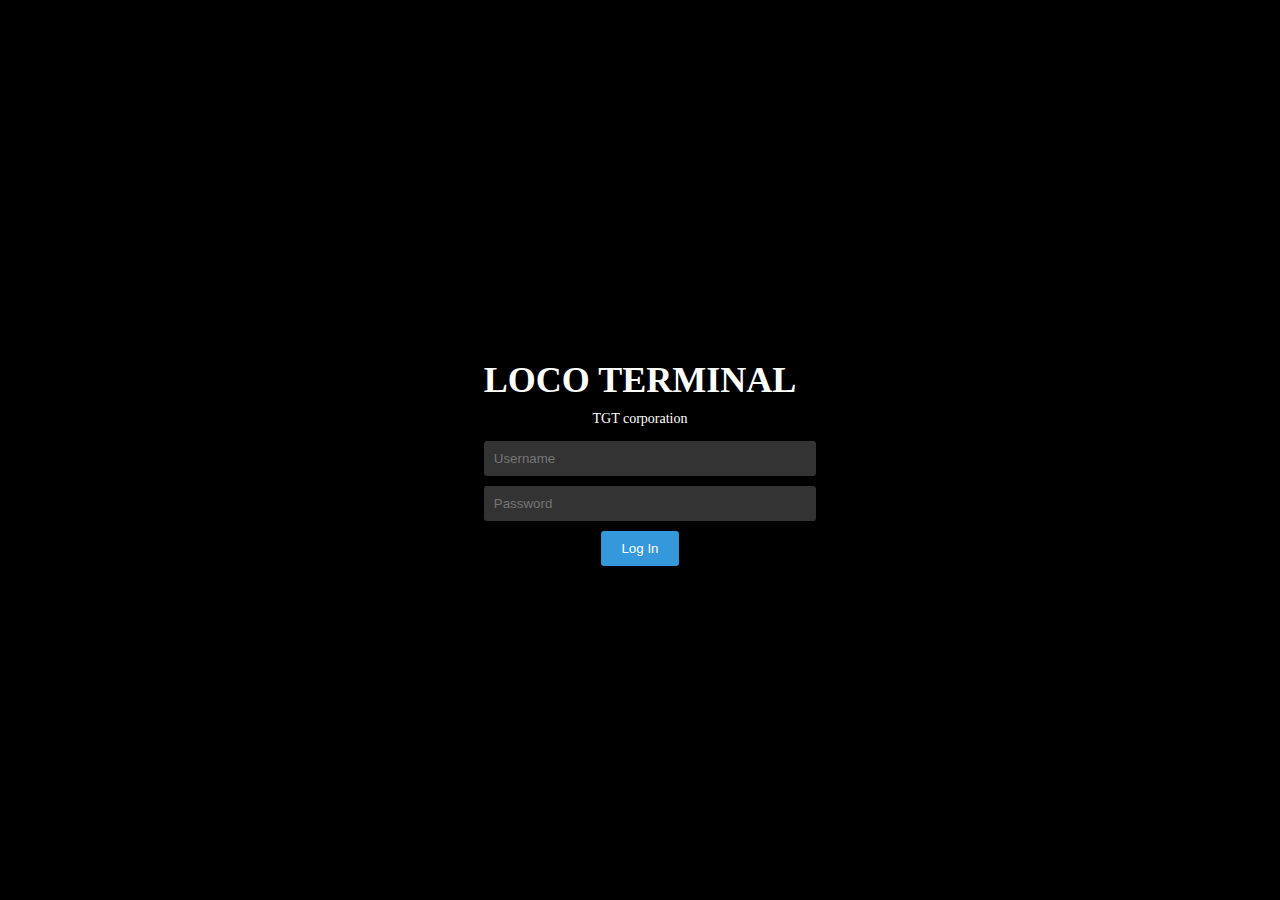
<file: index.html>
<!DOCTYPE html>
<html>
<head>
  <title>LOCO TERMINAL - Login</title>
  <style>
    body {
      background-color: black;
      margin: 0;
      display: flex;
      flex-direction: column; /* Added to stack the elements */
      justify-content: center;
      align-items: center;
      height: 100vh;
    }
    .login-box {
      text-align: center;
      padding: 20px;
      background-color: rgba(0, 0, 0, 0.7);
      border-radius: 5px;
    }
    .login-box h1 {
      font-size: 36px;
      margin-bottom: 10px;
      color: white;
      animation: changeTitleColor 5s infinite;
    }
    .login-box p {
      font-size: 14px;
      color: white;
      margin-top: 5px;
    }
    .login-box input[type="text"],
    .login-box input[type="password"] {
      width: 100%;
      padding: 10px;
      margin-bottom: 10px;
      background-color: rgba(255, 255, 255, 0.2);
      border: none;
      color: white;
      border-radius: 3px;
    }
    .login-box input[type="submit"] {
      background-color: #3498db;
      color: white;
      border: none;
      padding: 10px 20px;
      border-radius: 3px;
      cursor: pointer;
    }

    @keyframes changeTitleColor {
      0% { color: white; }
      16.6% { color: red; }
      33.3% { color: green; }
      50% { color: blue; }
      66.6% { color: purple; }
      83.3% { color: gray; }
      100% { color: white; }
    }
  </style>
</head>
<body>
  <div class="login-box">
    <h1>LOCO TERMINAL</h1>
    <p>TGT corporation</p> <!-- Added small text below the title -->
    <form onsubmit="return checkLogin()">
      <input type="text" id="username" placeholder="Username" required><br>
      <input type="password" id="password" placeholder="Password" required><br>
      <input type="submit" value="Log In">
    </form>
  </div>

  <script>
    function checkLogin() {
      var username = document.getElementById("username").value;
      var password = document.getElementById("password").value;

      // Define authorized usernames and corresponding passwords
      var authorizedCredentials = {
        "lola": ["loco"],
        "sharky": ["loco"],
        "sockbopit": ["lord"],
        "bruh": ["loco"],
        "ADMIN": ["loco"],
        // Add more authorized usernames and passwords as needed
      };

      if (username in authorizedCredentials) {
        var validPasswords = authorizedCredentials[username];
        if (validPasswords.includes(password)) {
          window.location.href = "home.html?username=" + encodeURIComponent(username);
          return false; // Prevent form submission
        }
      }

      // Handle failed login
      alert("Login failed. Please check your username and password.");
      return false; // Prevent form submission
    }
  </script>
</body>
</html>
</file>
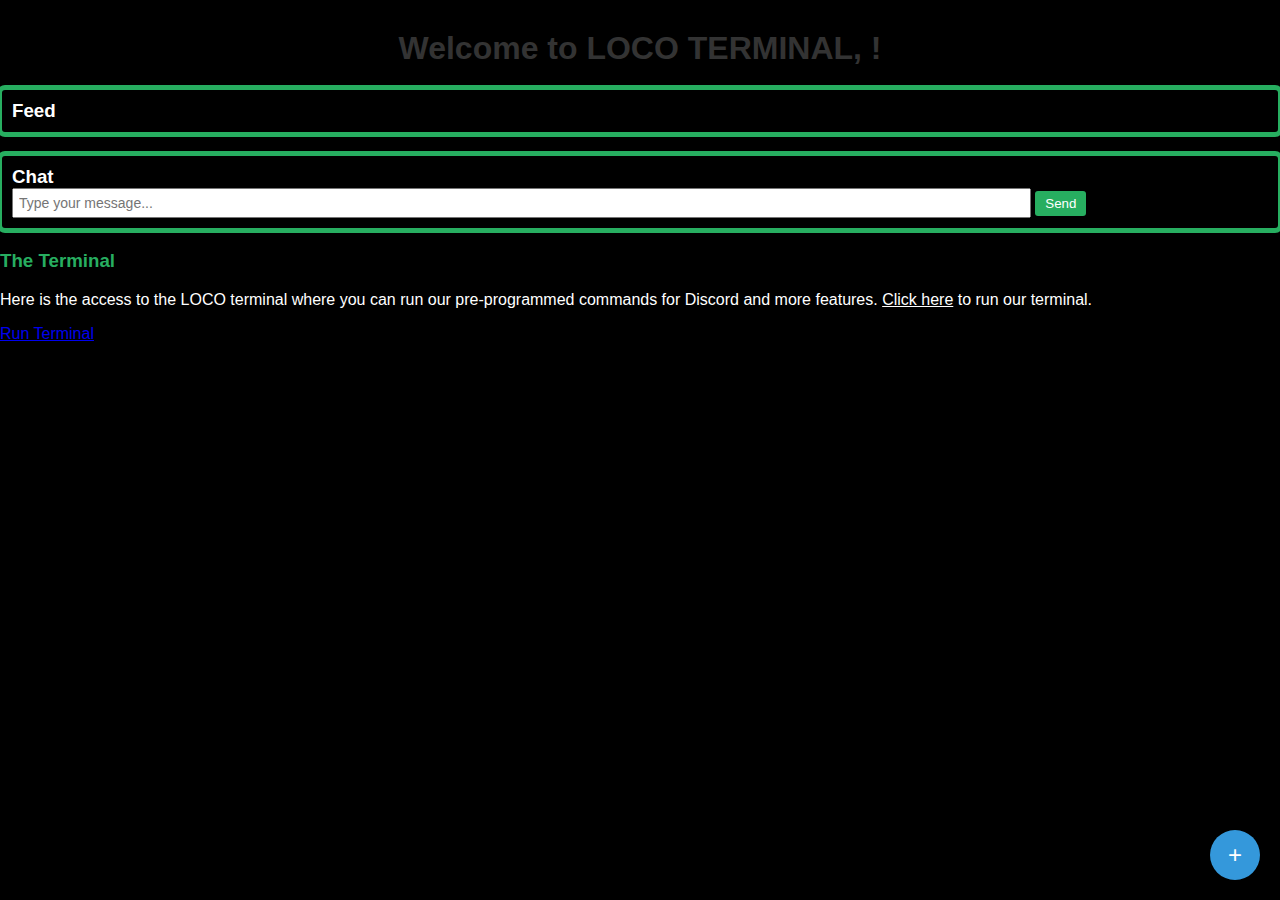
<file: home.html>
<!DOCTYPE html>
<html>
<head>
  <title>Home - LOCO TERMINAL</title>
  <link rel="stylesheet" href="home.css">
</head>
<body>
  <h1>Welcome to LOCO TERMINAL, <span id="username"></span>!</h1>
  
  <button class="create-post-button" onclick="openCreatePostModal()">+</button>
  
  <div id="createPostModal" class="modal">
    <div class="modal-content">
      <span class="close" onclick="closeCreatePostModal()">&times;</span>
      <h2>Create Post</h2>
      <form id="postForm">
        <input type="text" id="postTitle" placeholder="Title" required><br>
        <textarea id="postDescription" placeholder="Description" required></textarea><br>
        <input type="file" id="postImage"><br>
        <input type="submit" value="Post">
      </form>
    </div>
  </div>
  
  <div class="green-box">
    <h3>Feed</h3>
    <div class="post-feed" id="postFeed">
      <!-- Posts will be added here -->
    </div>
  </div>
  
  <div class="chat-box">
    <h3>Chat</h3>
    <div class="chat-messages" id="chatMessages">
      <!-- Chat messages will be added here -->
    </div>
    <input type="text" id="chatInput" placeholder="Type your message...">
    <button class="send-message-button" onclick="sendMessage()">Send</button>
  </div>

  <!-- Announcement -->
  <div class="announcement">
    <h3 style="color: #27ae60;">The Terminal</h3>
    <p style="color: #fff;">Here is the access to the LOCO terminal where you can run our pre-programmed commands for Discord and more features. <a href="another_page.html" style="color: #fff; text-decoration: underline;">Click here</a> to run our terminal.</p>
  </div>

  <!-- Run Terminal Button (Redirect to another_page.html) -->
  <div class="button-container">
    <a class="run-terminal-button" href="another_page.html">Run Terminal</a>
  </div>

  <script src="home.js"></script>
</body>
</html>
</file>
<file: home.css>
/* home.css */
body {
  font-family: Arial, sans-serif;
  background-color: black;
  margin: 0;
  padding: 0;
}

h1 {
  text-align: center;
  margin-top: 30px;
  color: #333;
  /* Rainbow Animation */
  animation: rainbow 5s linear infinite;
}

@keyframes rainbow {
  0% { color: #ff0000; } /* Red */
  16% { color: #ff7f00; } /* Orange */
  33% { color: #ffff00; } /* Yellow */
  50% { color: #00ff00; } /* Green */
  66% { color: #0000ff; } /* Blue */
  83% { color: #4b0082; } /* Indigo */
  100% { color: #9400d3; } /* Violet */
}

/* Navigation Bar */
nav {
  background-color: #333;
  color: #fff;
  display: flex;
  justify-content: space-between;
  align-items: center;
  padding: 10px 20px;
}

nav h1 {
  margin: 0;
  font-size: 24px;
}

nav ul {
  list-style: none;
  margin: 0;
  padding: 0;
  display: flex;
  align-items: center;
}

nav ul li {
  margin-left: 15px;
}

/* Create Post Modal */
.modal {
  display: none;
  position: fixed;
  top: 0;
  left: 0;
  width: 100%;
  height: 100%;
  background-color: rgba(0, 0, 0, 0.7);
  justify-content: center;
  align-items: center;
}

.modal-content {
  background-color: #fff;
  padding: 20px;
  border-radius: 5px;
}

.close {
  color: #333;
  float: right;
  font-size: 28px;
  cursor: pointer;
}

.close:hover {
  color: red;
}

/* Create Post Button */
.create-post-button {
  position: fixed;
  bottom: 20px;
  right: 20px;
  width: 50px;
  height: 50px;
  background-color: #3498db;
  color: white;
  border: none;
  border-radius: 50%;
  cursor: pointer;
  font-size: 24px;
  display: flex;
  justify-content: center;
  align-items: center;
}

/* Feed and Chat Boxes */
.green-box, .chat-box {
  background-color: #000000;
  border: 2px solid #27ae60;
  border-radius: 5px;
  padding: 10px;
  margin-bottom: 20px;
  /* Green Outline */
  box-shadow: 0 0 0 3px #27ae60;
}

.green-box h3, .chat-box h3 {
  margin: 0;
  color: #fff;
}

/* Posts */
.post-container {
  border: 2px solid #27ae60;
  border-radius: 5px;
  padding: 10px;
  margin-bottom: 10px;
  position: relative;
}

.post-container h3 {
  margin: 0;
  font-size: 20px;
  color: #27ae60;
}

.post-container p {
  margin: 5px 0;
  color: #fff;
}

.post-container img {
  max-width: 100%;
  border-radius: 5px;
}

.delete-post-button {
  position: absolute;
  top: 5px;
  right: 5px;
  background-color: red;
  color: white;
  border: none;
  border-radius: 50%;
  cursor: pointer;
  font-size: 14px;
  width: 20px;
  height: 20px;
  display: flex;
  justify-content: center;
  align-items: center;
}

/* Chat Messages */
.chat-message {
  color: #fff;
  margin: 5px 0;
}

.chat-user {
  font-weight: bold;
  color: #27ae60;
}

.chat-time-date {
  font-size: 10px;
  color: #ccc;
}

/* Chat Input and Button */
.chat-box input[type="text"] {
  width: 80%;
  padding: 5px;
  font-size: 14px;
}

.send-message-button {
  background-color: #27ae60;
  color: white;
  border: none;
  padding: 5px 10px;
  border-radius: 3px;
  cursor: pointer;
}

.send-message-button:hover {
  background-color: #219653;
}

/* Scrollable Chat Messages */
.chat-box .chat-messages {
  max-height: 200px;
  overflow-y: auto;
}

/* Terminal Box */
.terminal-box {
  background-color: black;
  border: 2px solid green;
  border-radius: 5px;
  padding: 10px;
  margin-bottom: 20px;
  font-family: monospace;
  color: white;
}

/* Terminal Output */
#terminalOutput {
  background-color: black;
  padding: 5px;
  overflow: auto;
  height: 200px;
  margin-bottom: 10px;
}

/* Terminal Input */
#terminalInput {
  background-color: black;
  border: none;
  border-bottom: 1px solid green;
  padding: 5px;
  color: white;
  width: 80%;
  font-family: monospace;
}
</file>
